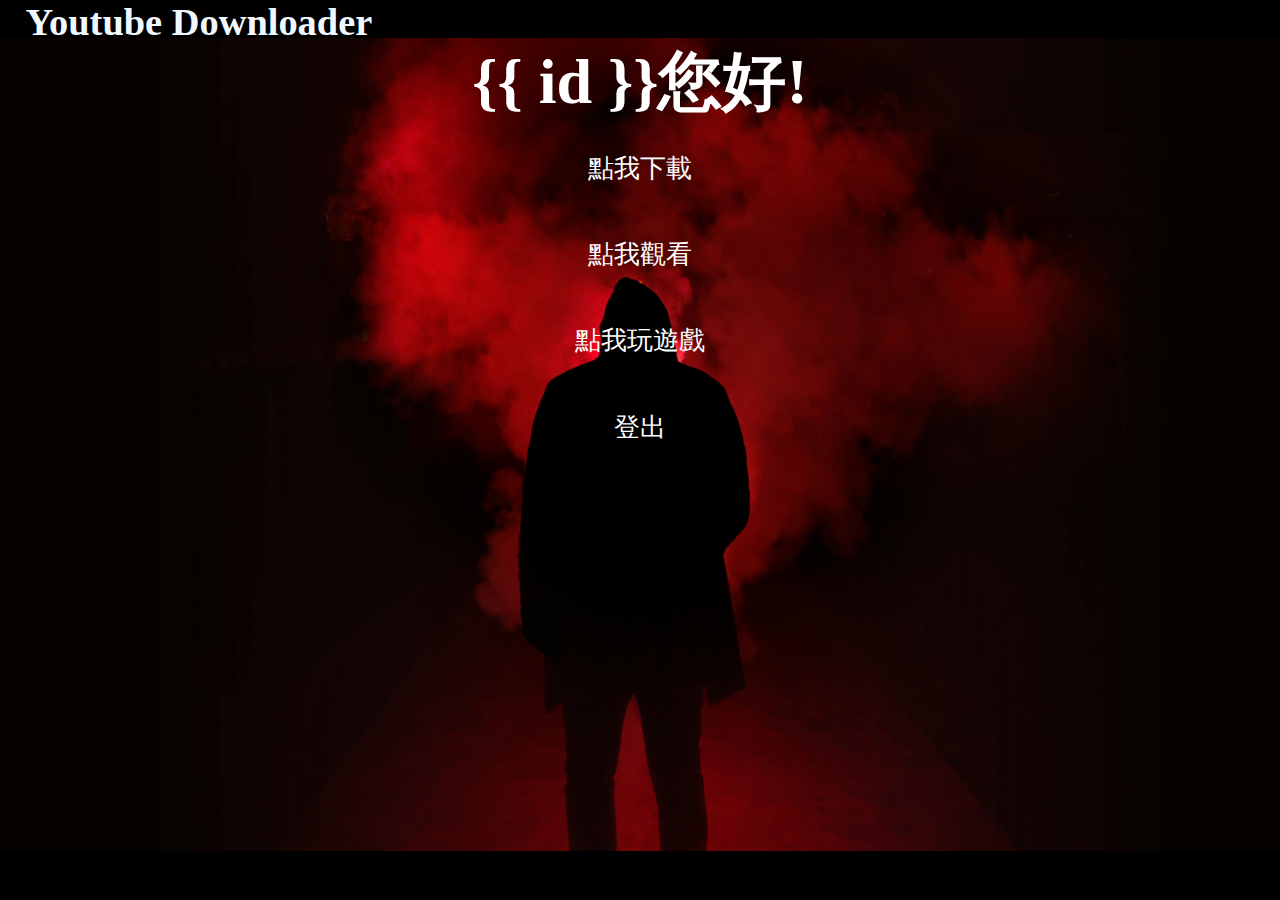
<file: templates/index.html>
<!DOCTYPE html>
<html lang="zh-Hant">
<head>
    <meta charset="utf-8">
    <meta name="viewport" content="width=device-width, initial-scale=1.0">

    <title>首頁</title>
    <link rel="stylesheet" href="index.css">
</head>
<header>
    <h1>Youtube Downloader</h1>
</header>
    
<body>
    <h1 class="morning"><b>{{ id }}</b> 您好!</h1>
    <nav>
        <ul>
            <section class="download"><li><a href="/download">點我下載</a></li></section>
            <section class="play"><li><a href="/play">點我觀看</a></li></section>
            <section class="game"><li><a href="/game">點我玩遊戲</a></li></section>
            <section class="logout"><li><a href="/logout">登出</a></li></section>
        </ul>
    </nav>
</body>
</html>
</file>
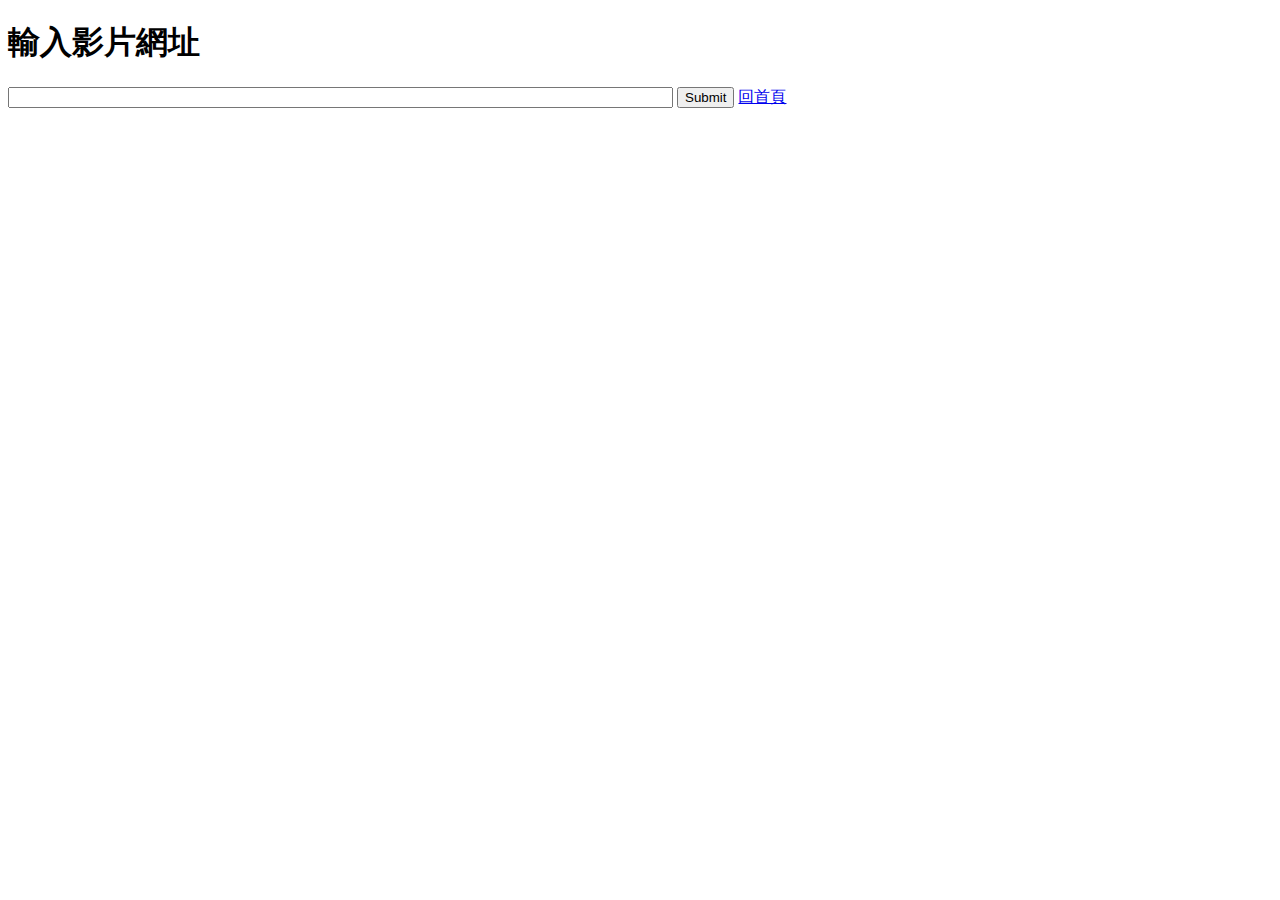
<file: templates/download.html>
<!DOCTYPE html>
<head>
    <meta charset="utf-8">
    <meta name="viewport" content="width=device-width, initial-scale=1.0">
    <title>下載</title>
</head>
<h1>輸入影片網址</h1>
<form actoin="/download" method="get">
<input name="url" width="5000" aria-grabbed="true" type="text" size="80%" title="影片網址">
<input name="summit" type="submit" >
<a href="/">回首頁</a>
</form>
</file>
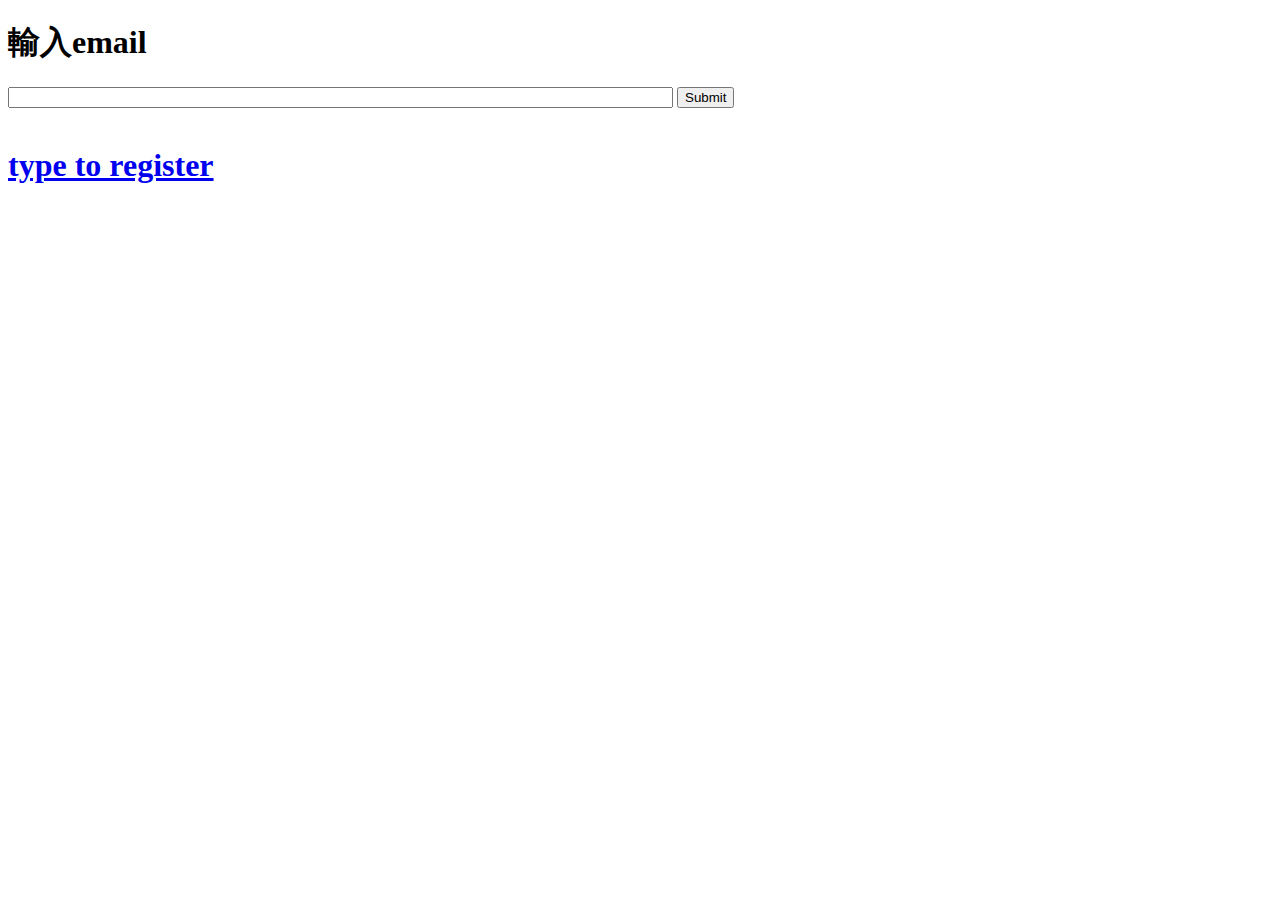
<file: templates/findcode.html>
<!DOCTYPE html>
<head>
    <meta charset="utf-8">
    <title>找回代碼</title>
</head>
<body>
     
<h1>輸入email</h1>
    <form actoin="/findcode" method="post">
    <input name="email" width="5000" aria-grabbed="true" type="text" size="80%" title="id">
    <input name="summit" type="submit" >
    </form><br>
    <h1><a href="/register">type to register </a></h1>
</body>
</file>
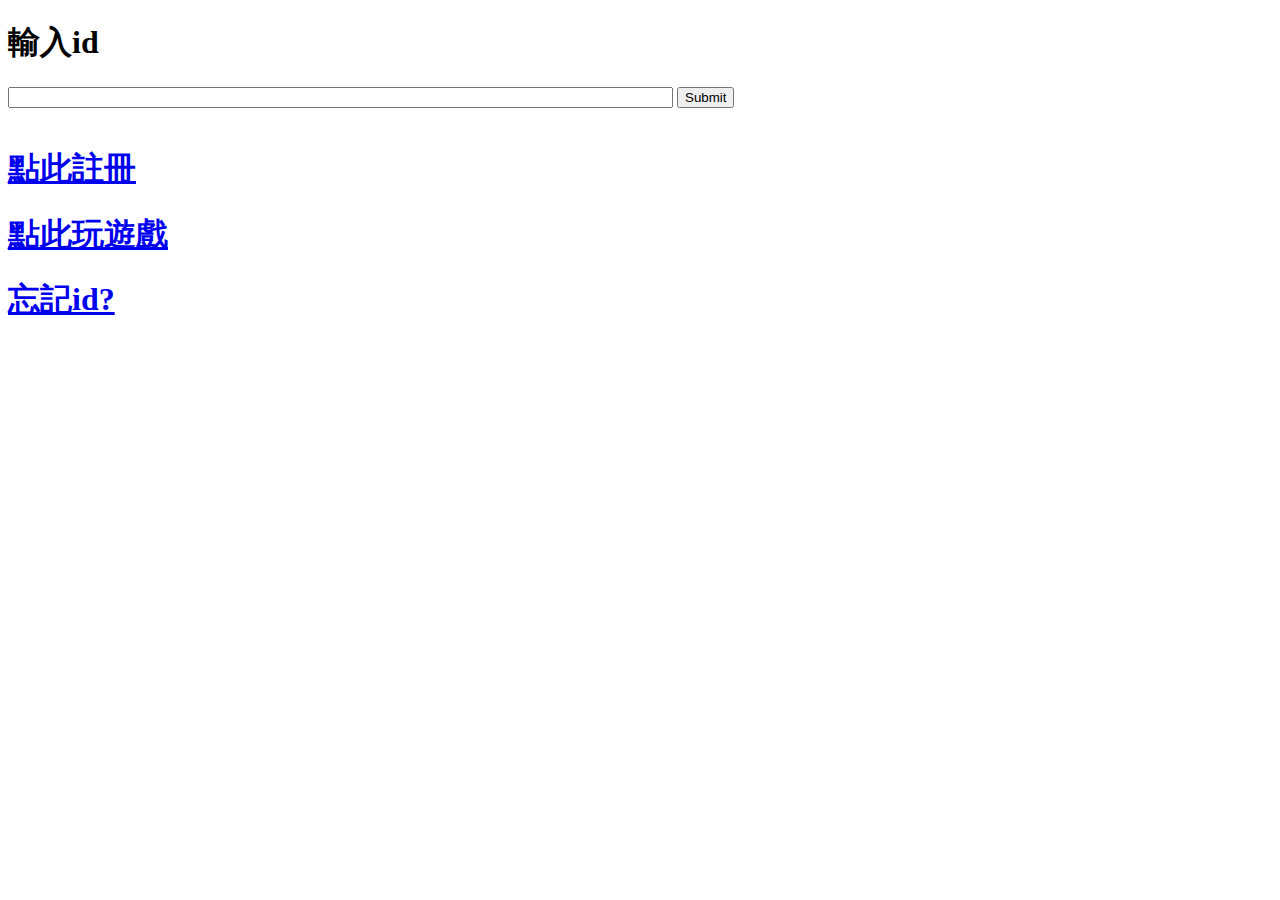
<file: templates/login.html>
<!DOCTYPE html>
<head>
    <meta charset="utf-8">
    <meta name="viewport" content="width=device-width, initial-scale=1.0">
    <title>註冊</title>
</head>
<body>
     
    <h1>輸入id</h1>
    <form actoin="/login" method="get">
    <input name="uuid" width="5000" aria-grabbed="true" type="text" size="80%" title="id">
    <input name="summit" type="submit" >
    </form><br>
    <h1><a href="/register">點此註冊</a></h1>
    <h1><a href="/game">點此玩遊戲</a></h1>
    <h1><a href="/findcode">忘記id?</a></h1>

    
</body>
</file>
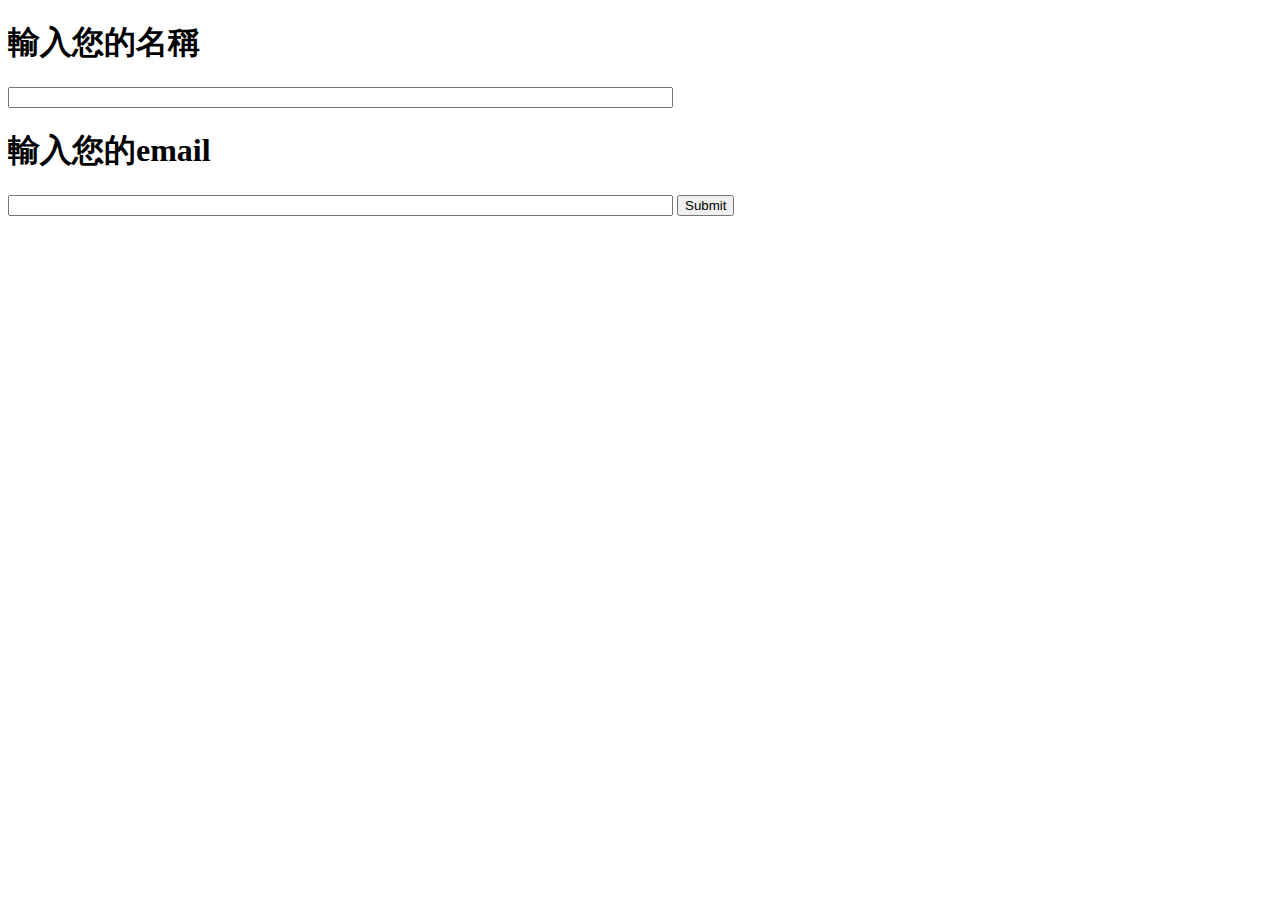
<file: templates/register.html>
<!DOCTYPE html>
<head>
    <meta charset="utf-8">
    <meta name="viewport" content="width=device-width, initial-scale=1.0">
    <title>註冊</title>
</head>
<body>
<form actoin="/register" method="get">
    <h1>輸入您的名稱</h1>
    <input name="name" width="5000" aria-grabbed="true" type="text" size="80%" title="id">
    <h1>輸入您的email</h1>
    <input name="mail" width="5000" aria-grabbed="true" type="mail" size="80%" title="id">
    <input name="summit" type="submit" >
    </form><br>
</body>
</file>
<file: templates/index.css>
*{
    padding: 0;
    margin:0;
    color:white
}
header{
    background-color: rgb(0, 0, 0);
}
header h1{
    background-color: rgb(0, 0, 0);
    color:aliceblue;
    font-size: 3vw;
    width: 100%;
    height: 3vw;
    position: relative;
    left: 2vw;
}

body{
    background-image: url("image/background_image.jpg");
    background-repeat: no-repeat;
    background-size: cover;
    background-color: black;
}
h1.morning{
    font-size: 5vw;
    display:flex;
    align-items: center;
    justify-content: center;
}
li{
    margin:2vw;
    font-size: 2vw; 
    list-style: none; 
}
li a{
    text-decoration: none;
}
li a:hover{
    text-decoration: underline;
    font-size: 3vw;
}
ul{
    display: flex;
    flex-direction: column;
    align-items: center;
    justify-content: center;
    
}

@media (max-width: 768px) { /*平板*/
	header{
    background-color: rgb(0, 0, 0);
    }
    header h1{
        background-color: rgb(0, 0, 0);
        color:aliceblue;
        font-size: 9vw;
        width: 100%;
        height: 7vw;
        display:flex;
        align-items: center;
        justify-content: center;
    }

    body{
        background-image: url("image/background_image2.jpg");
        background-repeat: no-repeat;
        background-size: cover;
        background-color: black;
    }
    h1.morning{
        font-size: 10vw;
        position:relative;
        left:25vw;
        margin:5vw;
        border:20px;
        border-color: aliceblue;
    }
    li{
        margin:10vw;
        font-size: 10vw; 
        list-style: none; 
        border: 2vw;
        border-width:5vw;
    }
    li a{
        text-decoration: none;
    }
    li a:hover{
        text-decoration: underline;
        font-size: 15vw;
        border-color: aliceblue;
    }
    ul{
        display: flex;
        flex-direction: column;
        align-items: center;
        justify-content: center;
        
    }
}
@media(max-width: 375px){/*手機*/
	
}
</file>
